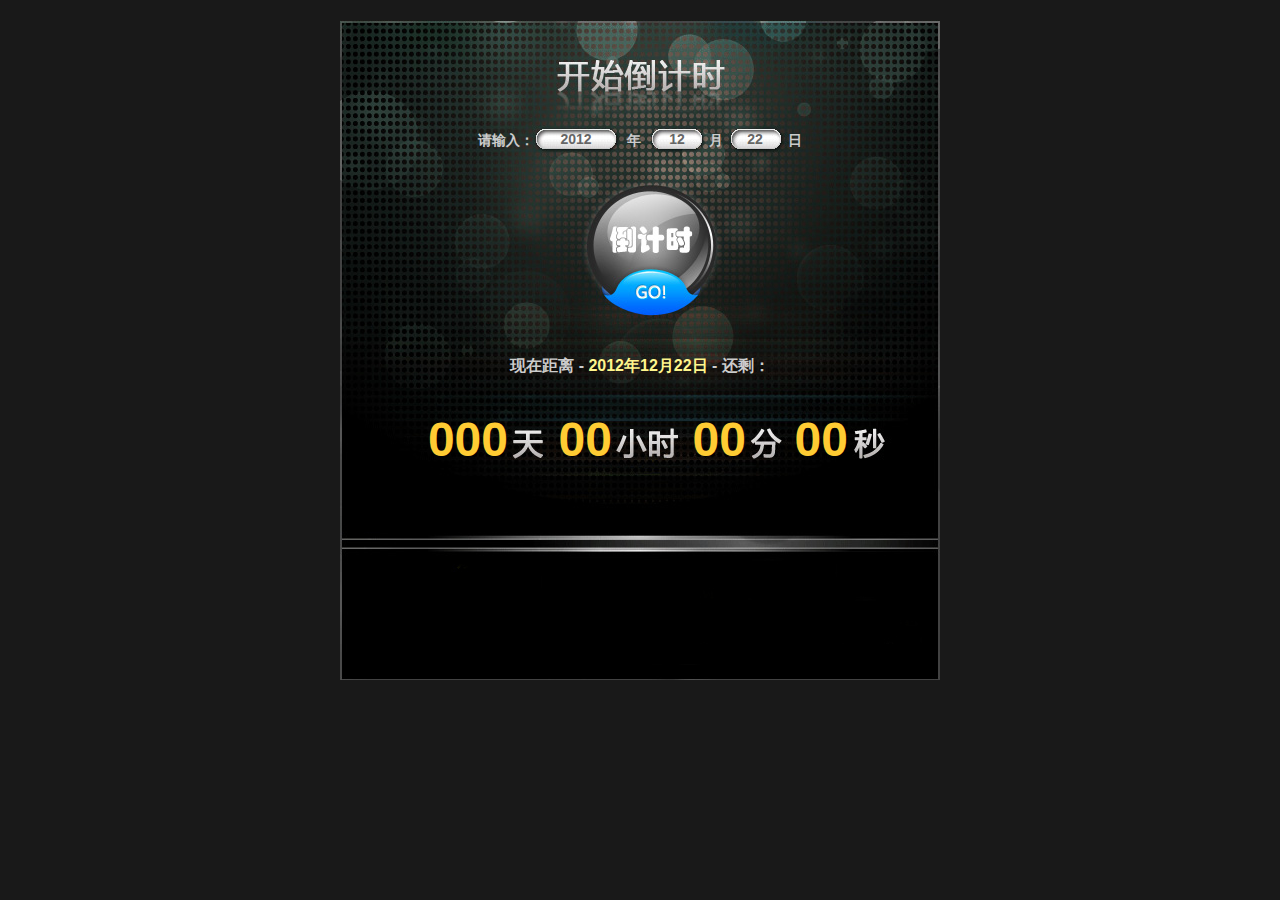
<file: JS倒计时效果/index.html>
<!DOCTYPE html>
<head>
    <meta http-equiv="Content-Type" content="text/html; charset=utf-8" />
    <title></title>
    <link href="./css/style.css" rel="stylesheet" type="text/css" />
</head>
<script type="text/javascript">
    window.onload=function ()
    {
        var oFill=document.getElementById('fill_in');
        var oInputYear=oFill.getElementsByTagName('input')[0];
        var oInputMonth=oFill.getElementsByTagName('input')[1];
        var oInputDay=oFill.getElementsByTagName('input')[2];

        var oBtn=document.getElementById('go');
        var oBtn2=document.getElementById('go2');

        var oTxtDay=document.getElementById('day');
        var oTxtHour=document.getElementById('hour');
        var oTxtMin=document.getElementById('min');
        var oTxtSec=document.getElementById('sec');
        var oTxtTarget=document.getElementById('target').getElementsByTagName('strong')[0];

        var timer=null;

        oBtn2.onclick=function ()
        {
            timer=setInterval(updateTime, 1000);
            updateTime();
            oTxtTarget.innerHTML=oInputYear.value+"年"+oInputMonth.value+"月"+oInputDay.value+"日";
        };

        function fillZero(num, digit)
        {
            var str=''+num;

            while(str.length<digit)
            {
                str='0'+str;
            }

            return str;
        }

        function updateTime()
        {
            var oDateEnd=new Date();
            var oDateNow=new Date();

            var iRemain=0;

            var iDay=0;
            var iHour=0;
            var iMin=0;
            var iSec=0;

            oDateEnd.setFullYear(parseInt(oInputYear.value));
            oDateEnd.setMonth(parseInt(oInputMonth.value)-1);
            oDateEnd.setDate(parseInt(oInputDay.value));
            oDateEnd.setHours(0);
            oDateEnd.setMinutes(0);
            oDateEnd.setSeconds(0);

            iRemain=(oDateEnd.getTime()-oDateNow.getTime())/1000;

            if(iRemain<=0)
            {
                clearInterval(timer);
                iRemain=0;
                alert('已过时间');
            }

            iDay=parseInt(iRemain/86400);
            iRemain%=86400;

            iHour=parseInt(iRemain/3600);
            iRemain%=3600;

            iMin=parseInt(iRemain/60);
            iRemain%=60;

            iSec=iRemain;

            oTxtDay.innerHTML=fillZero(iDay,3);
            oTxtHour.innerHTML=fillZero(iHour,2);
            oTxtMin.innerHTML=fillZero(iMin,2);
            oTxtSec.innerHTML=fillZero(iSec,2);
        }

        var t=null;
        var alpha=0;
        var bShow=true;
        setInterval(function (){
            if(bShow)
            {
                startMove(100);
            }
            else
            {
                startMove(0);
            }

            bShow=!bShow;

            function startMove(iTarget)
            {
                if(t)clearInterval(t);
                t=setInterval(function (){
                    doMove(iTarget);
                }, 30);
            }

            function doMove(iTarget)
            {
                var iSpeed=0;
                if(alpha<iTarget)
                {
                    iSpeed=2;
                }
                else
                {
                    iSpeed=-2;
                }

                if(alpha==iTarget)
                {
                    clearInterval(t);
                    t=null;

                    if(iTarget==100)
                    {
                        startMove(0);
                    }
                }
                else
                {
                    alpha+=iSpeed;

                    oBtn2.style.filter="alpha(opacity:"+alpha+")";
                    oBtn2.style.opacity=alpha/100;
                }
            }
        }, 2000);
    };
</script>
<body>

<div id="miaov">
    <div id="fill_in">
        <span class="title">请输入：</span>
        <input type="text" class="long_text" value="2012" />
        <span class="space1">年</span>
        <input type="text" class="text" value="12" />
        <span class="space2">月</span>
        <input type="text" class="text" value="22" />
        <span class="space3">日</span>
    </div>

    <a href="javascript:;" id="go" class="go"></a>
    <a href="javascript:;" id="go2" class="active"></a>

    <p id="target">
        现在距离 -
        <strong>2012年12月22日</strong>
        - 还剩：
    </p>

    <div id="date">
        <p id="day">000</p>
        <p id="hour">00</p>
        <p id="min">00</p>
        <p id="sec">00</p>
    </div>

</div>

</body>
</html>
</file>
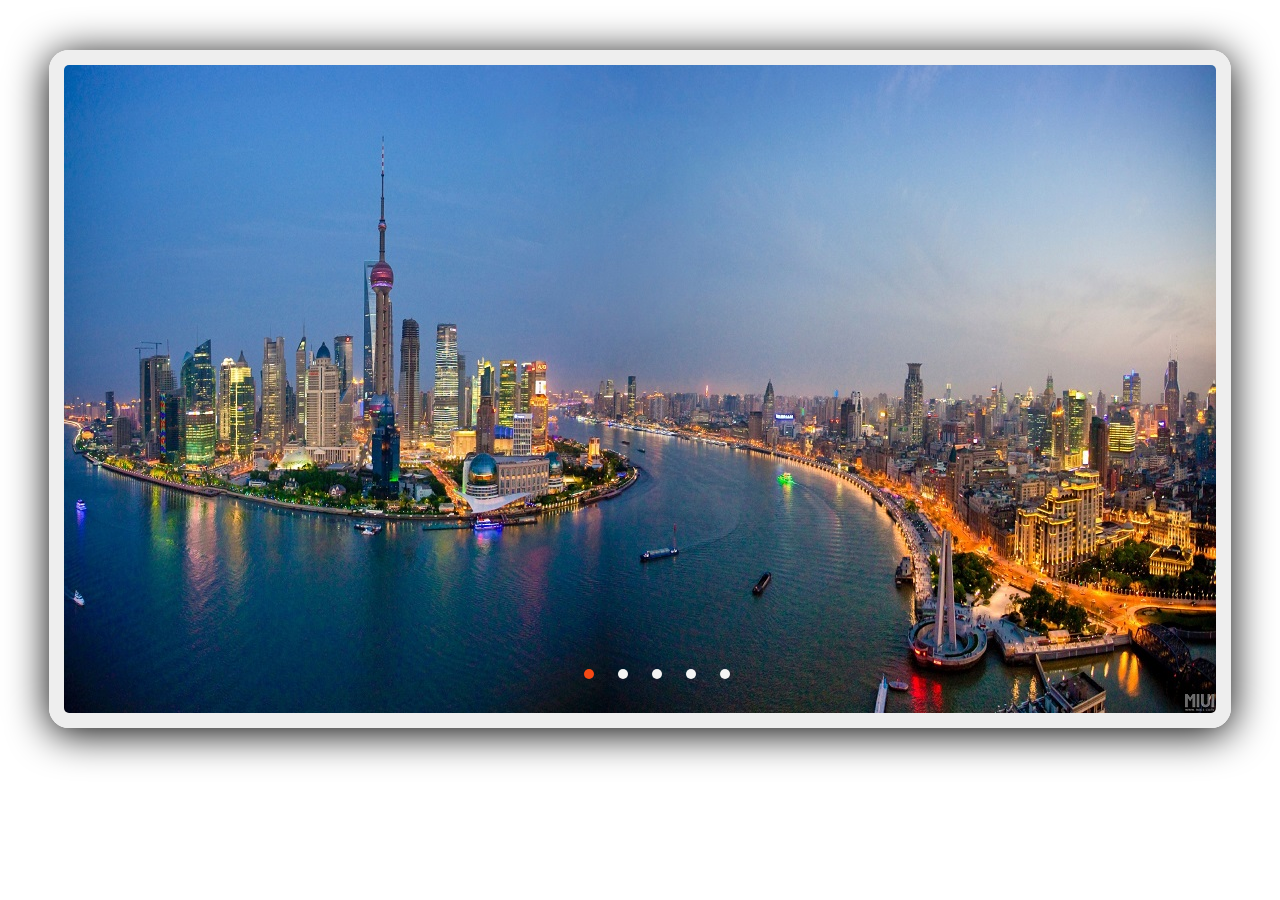
<file: 轮播图/index.html>
<!DOCTYPE html>
<html lang="en">
<head>
    <meta charset="UTF-8">
    <title>Title</title>
    <script type="text/javascript" src="jquery-3.2.1.min.js"></script>
    <script type="text/javascript" src="img/index.js"></script>

    <style>
        *{
            margin: 0;
            padding: 0;
        }

        @keyframes in {
            from{left:1152px;}
            to{left:0;}
        }

        @keyframes out {
            from{left:0;}
            to{left:-1152px;}
        }

        .wrap .show{
            animation:in 1s;
            left:0px;
        }

        .wrap .hide{
            animation: out 1s;
            left: -1152px;

        }

        .wrap{
            margin: 50px auto;
            height:648px;
            width: 1152px;
            border:15px solid #EEEEEE;
            border-radius: 20px;
            box-shadow: 0px 5px 40px  black;
            position:relative;
            overflow:hidden;
        }

        .wrap div{
            height:648px;
            width: 1152px;
            position: absolute;
            top:0;
            left:1152px;
        }
        
        .wrap>div:nth-child(1){
            background: url("./img/110000.jpg");
        }
        .wrap>div:nth-child(2){
            background: url("./img/22.jpg");
        }
        .wrap>div:nth-child(3){
            background: url("./img/33.jpg");
        }
        .wrap>div:nth-child(4){
            background: url("./img/44.jpeg");
        }
        .wrap>div:nth-child(5){
            background: url("./img/55.jpg");
        }

        .wrap ul{
            position:absolute;
            bottom:30px;
            left:500px;
        }

        .wrap ul li{
            background-color: #f4f4f4;
            height:10px;
            width:10px;
            border-radius: 5px;
            margin-left: 20px;
            cursor:pointer;
            display: inline-block;

        }



        .wrap .color{
            background-color: #f64914;
        }




    </style>
</head>
<body>
      <div class="wrap">
          <div class="show"></div>
          <div></div>
          <div></div>
          <div></div>
          <div></div>
      <ul>
          <li class="color"></li>
          <li></li>
          <li></li>
          <li></li>
          <li></li>
      </ul>

      </div>





</body>
</html>
</file>
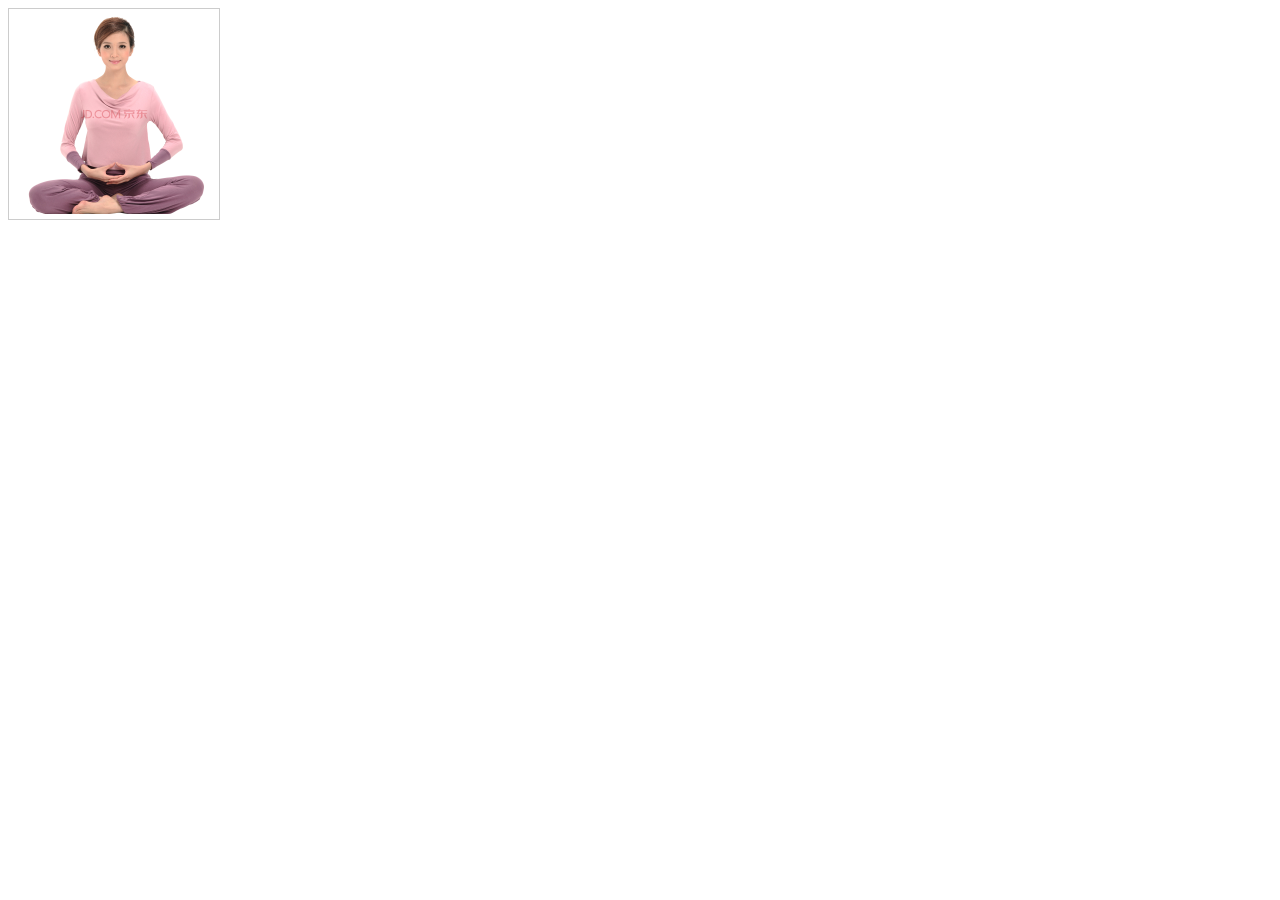
<file: JS放大镜效果/尹国强.html>
<!DOCTYPE html>
<html lang="en">
<head>
    <meta charset="UTF-8">
    <title>放大镜效果</title>
    <script type="text/javascript" src="jquery-3.2.1.min.js"></script>

    <style>
        #div1{                                                         /*鼠标放置的最初小图DIV*/
            width:200px;
            height:200px;
            padding:5px;
            border:1px solid #ccc;
            position:relative;
        }

        #div1 .small_pic{                                              /*小图DIV*/
            width:200px;
            height:200px;
            background:#eee;
            position:relative;
        }

        #div1 .float_layer{
            width:50px;
            height:50px;
            border:1px solid #000;
            background:lightgrey;
            filter:alpha(opacity:30);
            opacity:0.3;
            position:absolute;
            top:0;
            left:0;
            display:none;
        }

        .small_pic img{
            position: absolute;
            left: 0;
            top:0;
            z-index: 0;
        }

        #div1 .mark{                                                     /*鼠标移上去悬浮框*/
            width:100%;
            height:100%;
            position:absolute;
            z-index:5;
            left:0;
            top:0;
            background:red;
            filter:alpha(opacity:0);
            opacity:0;
            cursor: pointer;
        }

       .show{

            display: block;
        }

        .hide{
            z-index: -1;
            display: none;
        }



        #div1 .big_pic{                                             /*大图DIV*/
            position:absolute;
            top:-1px;
            left:215px;
            height:250px;
            width:250px;
            overflow: hidden;
            border:2px solid #ccc;
            display: none;

        }

        #div1 .big_pic img{
            position:absolute;
            top:0px;
            left:0px;
        }

        #div1 .bottom img{
            margin:10px 0px 0 -1px;
            cursor: pointer;
            border: 1px solid grey;


        }
    </style>

    <!--获取到页面元素并将元素存放到数组中-->

    <script type="text/javascript">
     function getByClass(oParent,sClass){
         var aEle=oParent.getElementsByTagName('*');
         var aTmp=[];
         var i=0;

         for(i=0;i<aEle.length;i++){

             if(aEle[i].className==sClass){
                 aTmp.push(aEle[i]);
             }
         }
         return aTmp;
     }

     /*通过类名选择器获取到每个类中的第一个下标为0的元素*/

     window.onload=function(){
         var oDiv=document.getElementById('div1');
         var oMark=getByClass(oDiv,'mark')[0];
         var oFloat=getByClass(oDiv,'float_layer')[0];
         var oBig=getByClass(oDiv,'big_pic')[0];
         var oSmall=getByClass(oDiv,'small_pic')[0];
         var oImg=oBig.getElementsByTagName('img')[0];


         oMark.onmouseover=function(){                                 //当鼠标移上去的的时候display为block让元素显示;
             oFloat.style.display='block';
             oBig.style.display='block';
         };

         oMark.onmouseout=function(){                                  //当鼠标离开DIV的时候display为none让元素隐藏;
             oFloat.style.display='none';
             oBig.style.display='none';
         };
		 
         /*获取到鼠标的位置,通过用鼠标当前的位置坐标减去,DIV的左边距以及
		 上边距,在图片边框的距离,在减去浮动块的左边距以及上边距除以二*/
		 
         oMark.onmousemove=function(ev){
             var oEvent=ev||event;
             var l=oEvent.clientX-oDiv.offsetLeft-oSmall.offsetLeft-oFloat.offsetWidth/2;
             var t=oEvent.clientY-oDiv.offsetTop-oSmall.offsetTop-oFloat.offsetHeight/2;

             /*通过对鼠标左边以及上边的值设定判断条件,让小方块固定在div的区域内*/
             if(l<0){
                 l=0;
             }else if(l>oMark.offsetWidth-oFloat.offsetWidth){
                 l=oMark.offsetWidth-oFloat.offsetWidth;
             }

             if(t<0){
                 t=0;
             }else if(t>oMark.offsetHeight-oFloat.offsetHeight){
                 t=oMark.offsetHeight-oFloat.offsetHeight;
             }

             oFloat.style.left=l+'px';
             oFloat.style.top=t+'px';

             var percentX=l/(oMark.offsetWidth-oFloat.offsetWidth);
             var percentY=t/(oMark.offsetHeight-oFloat.offsetHeight);

             oImg.style.left=-percentX*(oImg.offsetWidth-oBig.offsetWidth)+'px';
             oImg.style.top=-percentY*(oImg.offsetHeight-oBig.offsetHeight)+'px';



         };


     };

    </script>
</head>
<body>
       
       <div id="div1">                                                                                     <!--页面布局-->

           <div class="small_pic">
               <img  class="show" src="./img/ppp4.jpg" height="200px" width="200px" alt="放大镜图片">
               <img src="./img/ppp2.jpg" height="200px" width="200px" alt="放大镜图片">
               <img  src="./img/ppp2.jpg" height="200px" width="200px" alt="放大镜图片">
               <img class="show" src="./img/ppp4.jpg" height="200px" width="200px" alt="放大镜图片">
               <span class="float_layer"></span>
               <span class="mark"></span>
           </div>

           <div class="big_pic">
               <img class="show" style="background: url(img/ppp4.jpg)">
           </div>




       </div>
</body>
</html>
</file>
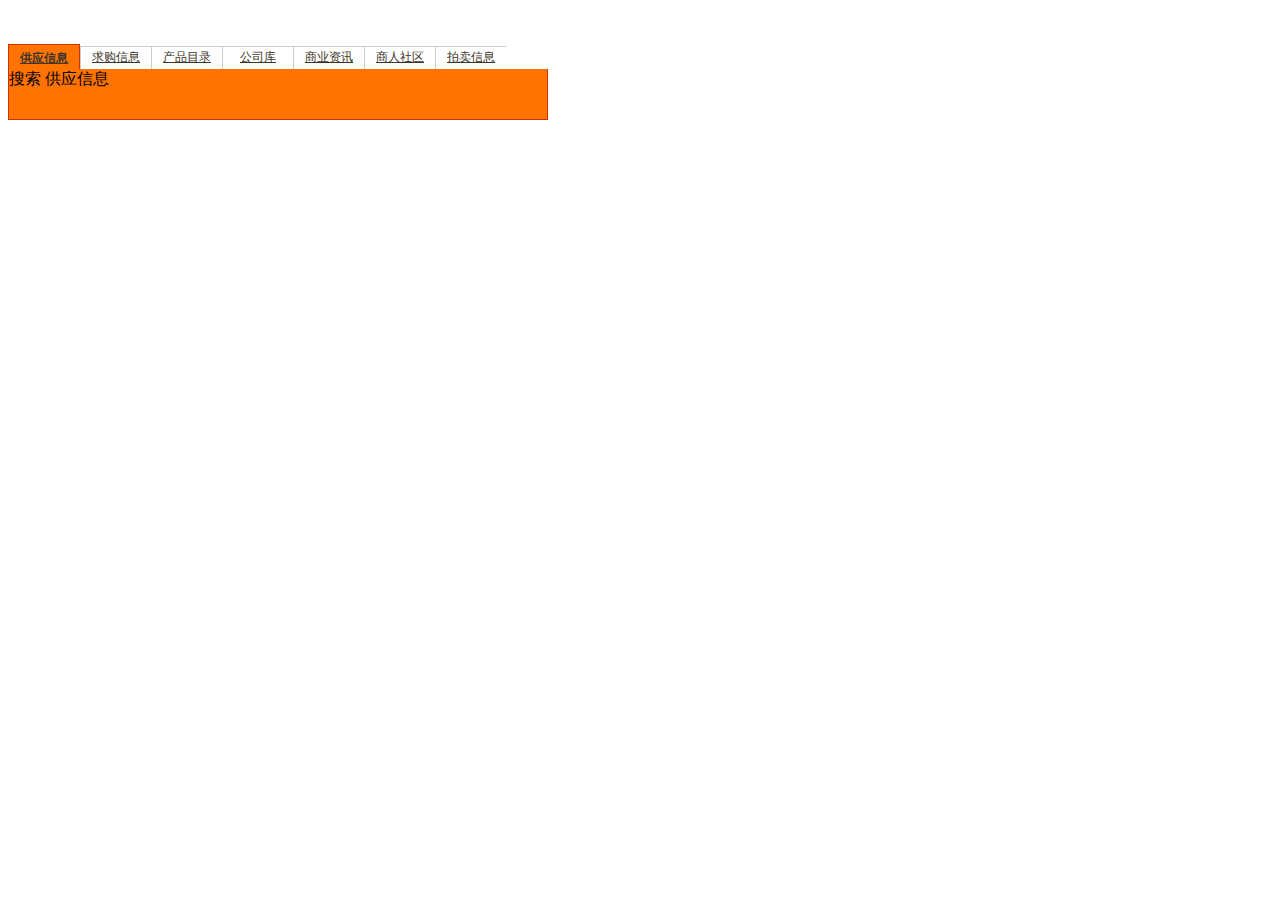
<file: 导航栏滑动门/滑动门.html>
<!DOCTYPE html>
<html lang="en">
<head>
    <meta charset="UTF-8">
    <title>滑动门</title>

    <STYLE type=text/css>
        TD {
            FONT-SIZE: 14px; COLOR: #000; FONT-FAMILY: 宋体
        }

        A:link {
            COLOR: #3d362b;

        }
        A:visited {
            COLOR: #3d362b;

        }
        A:hover {
            COLOR: #f60;

        }
        BODY #search {
            CLEAR: both; WIDTH: 540px; HEIGHT: 50px
        }
        BODY #search #left {
            FLOAT: left
        }
        BODY #search #searchleft {
            PADDING-LEFT: 30px; FLOAT: left; PADDING-TOP: 12px; HEIGHT: 35px; TEXT-ALIGN: left
        }
        BODY #search #searchleft1 {
            PADDING-LEFT: 30px; PADDING-TOP: 12px; HEIGHT: 35px; TEXT-ALIGN: left
        }
        FORM {
            PADDING-RIGHT: 0px; DISPLAY: block; PADDING-LEFT: 0px; PADDING-BOTTOM: 0px; MARGIN: 0px; PADDING-TOP: 0px
        }
        BODY #newsearch {
            WIDTH: 540px; HEIGHT: 30px
        }
        BODY #newsearchtop {
            WIDTH: 540px; HEIGHT: 25px; TEXT-ALIGN: right
        }
        BODY #newsearchtop LI {
            FONT-SIZE: 12px; FLOAT: left
        }
        .newsearchinsidew {
            BORDER-TOP: #cccccc 1px solid; MARGIN-TOP: 2px; BORDER-LEFT: #ccc 1px solid; WIDTH: 70px; CURSOR: hand; LINE-HEIGHT: 21px; BORDER-BOTTOM: #cc3300 1px solid; HEIGHT: 23px; TEXT-ALIGN: center; TEXT-DECORATION: underline}
        .newsearchinsider {/* www.codefans.net */
            BORDER-RIGHT: #cc3300 1px solid; BORDER-TOP: #cc3300 1px solid; FONT-WEIGHT: bold; BORDER-LEFT: #cc3300 1px solid; WIDTH: 70px; COLOR: #ffffff; PADDING-TOP: 5px; HEIGHT: 25px; BACKGROUND-COLOR: #ff7300; TEXT-ALIGN: center}
        .newsearchinsider A:visited {
            COLOR: #ffffff; TEXT-DECORATION: none
        }
        .newsearchinsidew A:hover {
            background-color:#CCCCCC;WIDTH: 69px; TEXT-ALIGN: center
        }
        BODY #newsearchbottom {
            BORDER-RIGHT: #cc3300 1px solid; BORDER-LEFT: #cc3300 1px solid; BORDER-BOTTOM: #cc3300 1px solid; POSITION: relative; HEIGHT: 50px; BACKGROUND-COLOR: #ff7300;/* www.codefans.net */
        }
        BODY #newsearchbottom #e1 {Z-INDEX: 0; LEFT: 0px; VISIBILITY: visible; WIDTH: 538px; POSITION: absolute; TOP: 0px; HEIGHT: 30px}
        BODY #newsearchbottom #e2 {Z-INDEX: 0; LEFT: 0px; VISIBILITY: hidden; WIDTH: 538px; POSITION: absolute; TOP: 0px; HEIGHT: 30px}
        BODY #newsearchbottom #e3 {Z-INDEX: 2; LEFT: 0px; VISIBILITY: hidden; WIDTH: 538px; POSITION: absolute; TOP: 0px; HEIGHT: 30px}
        BODY #newsearchbottom #e4 {Z-INDEX: 2; LEFT: 0px; VISIBILITY: hidden; WIDTH: 538px; POSITION: absolute; TOP: 0px; HEIGHT: 30px}
        BODY #newsearchbottom #e5 {Z-INDEX: 2; LEFT: 0px; VISIBILITY: hidden; WIDTH: 538px; POSITION: absolute; TOP: 0px; HEIGHT: 30px}
        BODY #newsearchbottom #e6 {Z-INDEX: 2; LEFT: 0px; VISIBILITY: hidden; WIDTH: 538px; POSITION: absolute; TOP: 0px; HEIGHT: 30px}
        BODY #newsearchbottom #e7 {Z-INDEX: 2; LEFT: 0px; VISIBILITY: hidden; WIDTH: 538px; POSITION: absolute; TOP: 0px; HEIGHT: 30px}
        UL {PADDING-RIGHT: 0px; PADDING-LEFT: 0px; PADDING-BOTTOM: 0px; MARGIN: 0px; PADDING-TOP: 0px; LIST-STYLE-TYPE: none}
    </STYLE>


</head>
<body>

<br><br>
<DIV id=search>
    <DIV id=newsearch>
        <DIV id=newsearchtop>
            <UL>
                <LI><DIV class=newsearchinsider id=v1 onClick="javascript:doClick(this)"><A href="#">供应信息</A></DIV></LI>
                <LI><DIV class=newsearchinsidew id=v2 onClick="javascript:doClick(this)"><A href="#">求购信息</A></DIV></LI>
                <LI><DIV class=newsearchinsidew id=v3 onMouseOver="javascript:doClick(this)"><A href="#">产品目录</A></DIV></LI>
                <LI><DIV class=newsearchinsidew id=v4 onMouseOver="javascript:doClick(this)"><A href="#">公司库</A></DIV></LI>
                <LI><DIV class=newsearchinsidew id=v5 onMouseOver="javascript:doClick(this)"><A href="#">商业资讯</A></DIV></LI>
                <LI><DIV class=newsearchinsidew id=v6 onMouseOver="javascript:doClick(this)"><A href="#">商人社区</A></DIV></LI>
                <LI><DIV class=newsearchinsidew id=v7 onMouseOver="javascript:doClick(this)"><A href="#">拍卖信息</A></DIV></LI>
            </UL>
        </DIV>
        <DIV id=newsearchbottom>
            <DIV id=e1><DIV class=left><DIV class=searchleft1>搜索 供应信息</DIV></DIV></DIV>
            <DIV id=e2><DIV class=left><DIV class=searchleft1>请输入产品名关键字</DIV></DIV></DIV>
            <DIV id=e3><DIV class=left><DIV class=searchleft1>请输入产品名关键字</DIV></DIV></DIV>
            <DIV id=e4><DIV class=left><DIV class=searchleft1>请输入产品名或公司名关键字</DIV></DIV></DIV>
            <DIV id=e5><DIV class=left><DIV class=searchleft1>请输入关键字</DIV></DIV></DIV>
            <DIV id=e6><DIV class=left><DIV class=searchleft1>请输入关键字</DIV></DIV></DIV>
            <DIV id=e7><DIV class=left><DIV class=searchleft1>请输入拍卖关键字</DIV></DIV></DIV></DIV></DIV>
</DIV><DIV></DIV>

</body>
</html>
</file>
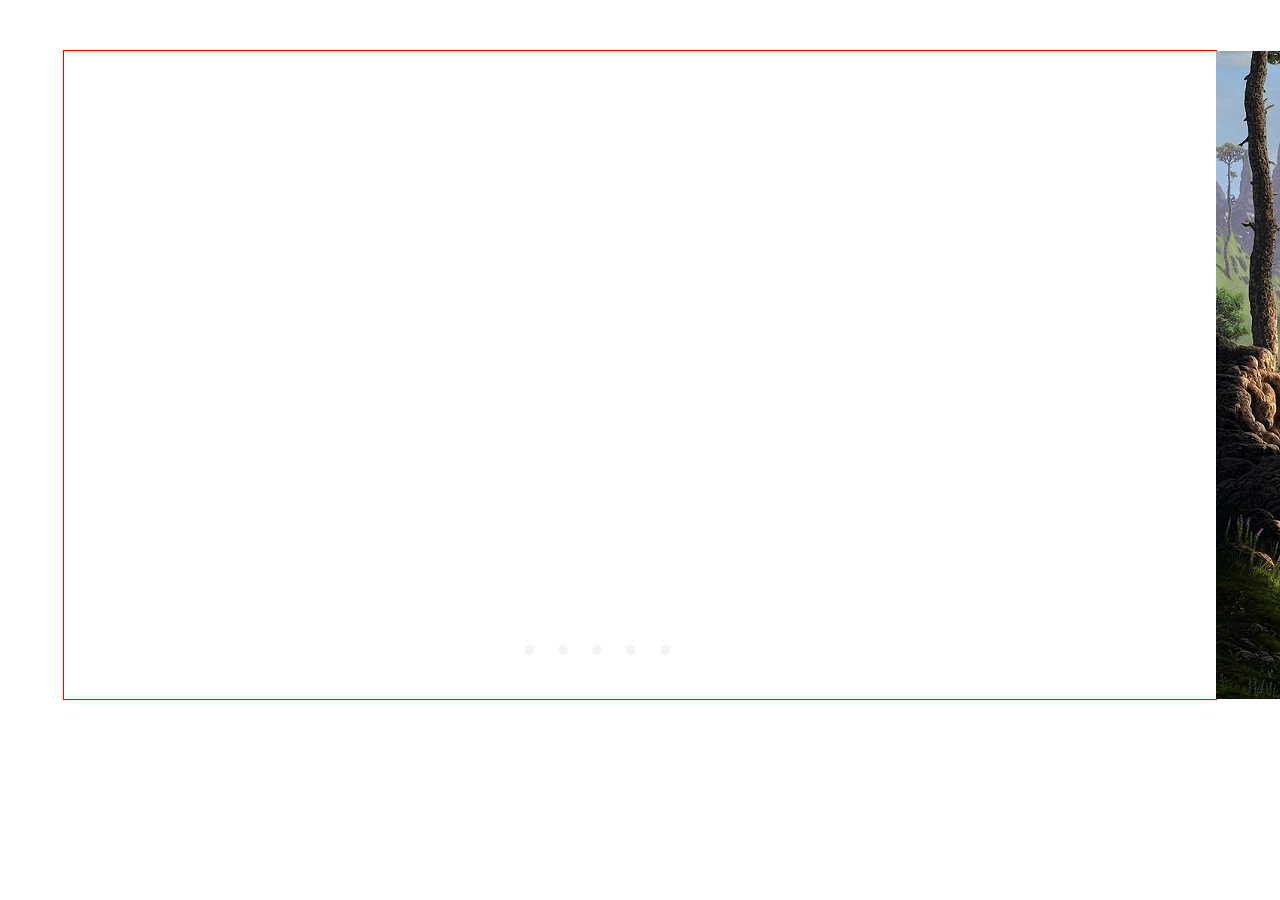
<file: 轮播图/demo.html>
<!doctype html>
<html lang="en">
<head>
<meta>
<title>hello</title>
	<style>
		*{
			margin:0;
			padding:0;
		}
		
		@keyframes in{
			from{left:1152px;}
	     	to{left:0;}
		}
		
		@keyframes out{
			from{left:0px;}
	     	to{left:-1152px;}
		}
		
		.wrap .show{
		   animation:in 1s;
		   left:0px;
		
		}
		
		.main{
			height:648px;
			width:1152px;
			border:1px solid red;
			margin:50px auto;
			position:relative;
		}
		
		.main ul{
			position:absolute;
			bottom:30px;
			left:450px;
		
		}
		
		.main  ul li{
			
			height:10px;
			width:10px;
			list-style:none;
			background:#f4f4f4;
			border-radius:5px;
			display:inline-block;
			margin:10px;
			cursor:pointer;
		}
		
		.main div{
			height:648px;
			width:1152px;
			position:absolute;
			top:0;
			left:1152px;	
		}
		
		.main div:nth-child(1){
			background:url("img/110000.jpg");
		}
		
		.main div:nth-child(2){
			background:url("img/22.jpg");
		}
		
		.main div:nth-child(3){
			background:url("img/33.jpg");
		}
		
		.main div:nth-child(4){
			background:url("img/44.jpeg");
		}
		
		.main div:nth-child(5){
			background:url("img/55.jpg");
		}
		
		
		
		

	</style>
</head>

<body>
	<div class="main">
		<div class="show"></div>
		<div></div>
		<div></div>
		<div></div>
		<div></div>
		
		<ul>
		<li></li>
		<li></li>
		<li></li>
		<li></li>
		<li></li>
		</ul>
	</div>
   
   
   
   
</body>



</html>
</file>
<file: JS倒计时效果/css/style.css>
* { padding: 0; margin: 0; }
body { background: #191919; margin: 20px 0; }

#miaov { width: 600px; height: 660px; background: url(../img/miaov_bg.jpg) no-repeat; position: relative; margin: 0 auto; }

#fill_in { font-size: 14px; color: #ccc; font-weight: bold; position: absolute; top: 108px; left: 136px; }
#fill_in input { background: none; border: 0; text-align: center; font-weight: bold; font-size: 14px; color: #ccc; float: left; overflow: hidden;height: 18px; line-height: 18px; color: #666; position: relative; top: 2px; }
#fill_in span { float: left; padding-top: 4px; text-align:center; }
#fill_in .long_text { width: 80px;  }
#fill_in .text { width: 50px; }
#fill_in .title { width: 60px; }
#fill_in .space1 { width: 36px; }
#fill_in .space2 { width: 28px; }
#fill_in .space3 { padding-left: 8px; }

.go { position: absolute; top: 155px; left: 237px; width: 150px; height: 150px; }
.go:hover { background: url(../img/btn_hover.jpg) no-repeat; }
.active {position: absolute; top: 155px; left: 237px; width: 150px; height: 150px; background: url(../img/btn_hover.jpg) no-repeat; filter:alpha(opacity:0); opacity:0;}

#target { width: 100%; text-align: center; color: #ccc; font-weight: bold; position: absolute; left: 0; top: 336px; font-family: arial; }
#target strong { color: #fef58c; }

#date { position: absolute; top: 392px; right: 92px; color: #fc3; font-size: 48px; font-family: arial; font-weight: bold; }
#date p { position: absolute; top: 0; }
#day { right: 340px; }
#hour { right: 236px; }
#min { right: 102px; }
#sec { right: 0; }

h1 { position: absolute; bottom: 0; right: 0; }
h1 a { position: absolute; right: 40px; bottom: 30px; width: 292px; height: 72px; }
</file>
